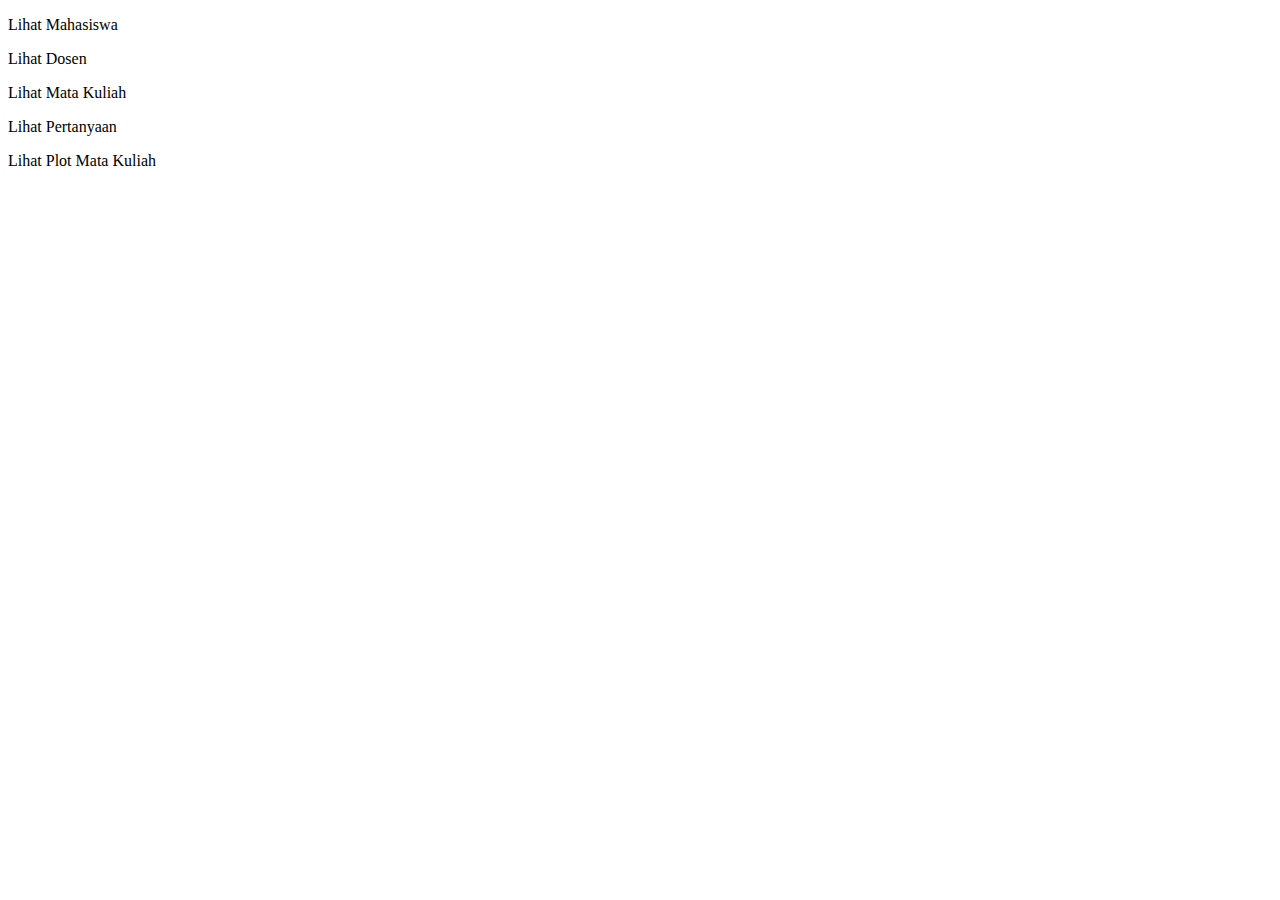
<file: src/main/resources/templates/index.html>
<!DOCTYPE html>
<html xmlns:th="http://www.thymeleaf.org">
<head>
<meta charset="ISO-8859-1">
<title th:text="${aqil}"> </title>
<link href="https://cdn.jsdelivr.net/npm/bootstrap@5.0.0-beta3/dist/css/bootstrap.min.css" rel="stylesheet" integrity="sha384-eOJMYsd53ii+scO/bJGFsiCZc+5NDVN2yr8+0RDqr0Ql0h+rP48ckxlpbzKgwra6" crossorigin="anonymous">
</head>
<body>


<p></p> <a th:href="@{'/mahasiswa/view/'}">Lihat Mahasiswa </a>
<p></p><a th:href="@{'/dosen/view/'}">Lihat Dosen </a>
<p></p><a th:href="@{'/matakuliah/view/'}">Lihat Mata Kuliah</a>
<p></p><a th:href="@{'/pertanyaan/view/'}">Lihat Pertanyaan</a>
<p></p><a th:href="@{'/plot/view/'}">Lihat Plot Mata Kuliah</a>

<script src="https://cdn.jsdelivr.net/npm/bootstrap@5.0.0-beta3/dist/js/bootstrap.bundle.min.js" integrity="sha384-JEW9xMcG8R+pH31jmWH6WWP0WintQrMb4s7ZOdauHnUtxwoG2vI5DkLtS3qm9Ekf" crossorigin="anonymous"></script>
</body>
</html>
</file>
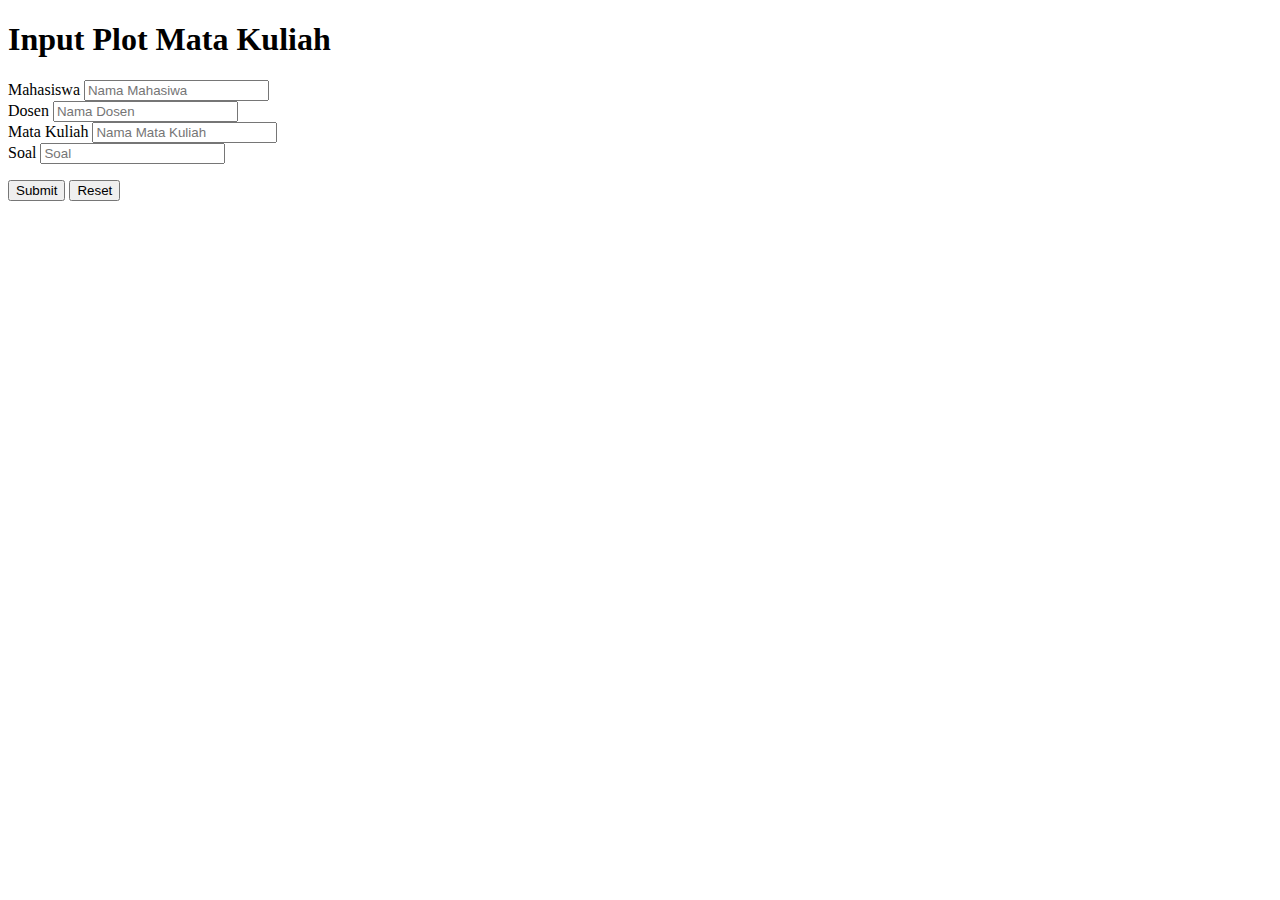
<file: src/main/resources/templates/add_plot.html>
<!DOCTYPE html>
<html xmlns:th="http://www.thymeleaf.org">  

<head>
<meta charset="ISO-8859-1">
<title>Add Plot</title>
<link href="https://cdn.jsdelivr.net/npm/bootstrap@5.0.0-beta3/dist/css/bootstrap.min.css" rel="stylesheet" integrity="sha384-eOJMYsd53ii+scO/bJGFsiCZc+5NDVN2yr8+0RDqr0Ql0h+rP48ckxlpbzKgwra6" crossorigin="anonymous">

</head>
<body>
<H1>Input Plot Mata Kuliah</H1>




<form action="#" th:action="@{/plot/view/}" th:object="${plot_mk}" method="post">
<div class="mb-3">
  <label for="nim" class="form-label">Mahasiswa</label>
  <input type="text" class="form-control" id="mhs" placeholder="Nama Mahasiwa" th:field="*{mahasiswa}">
</div>
<div class="mb-3">
  <label for="nama" class="form-label">Dosen</label>
  <input type="text" class="form-control" id="dsn" placeholder="Nama Dosen" th:field="*{dosen}">
</div>

<div class="mb-3">
  <label for="jk" class="form-label">Mata Kuliah</label>
  <input type="text" class="form-control" id="mk" placeholder="Nama Mata Kuliah" th:field="*{matakuliah}">
</div>

<div class="mb-3">
  <label for="password" class="form-label">Soal</label>
  <input type="text" class="form-control" id="soal" placeholder="Soal" th:field="*{soal}">
</div>	
 <p><input type="submit" value="Submit" /> <input type="reset" value="Reset" />
</form>

<script src="https://cdn.jsdelivr.net/npm/bootstrap@5.0.0-beta3/dist/js/bootstrap.bundle.min.js" integrity="sha384-JEW9xMcG8R+pH31jmWH6WWP0WintQrMb4s7ZOdauHnUtxwoG2vI5DkLtS3qm9Ekf" crossorigin="anonymous"></script>
</body>
</html>
</file>
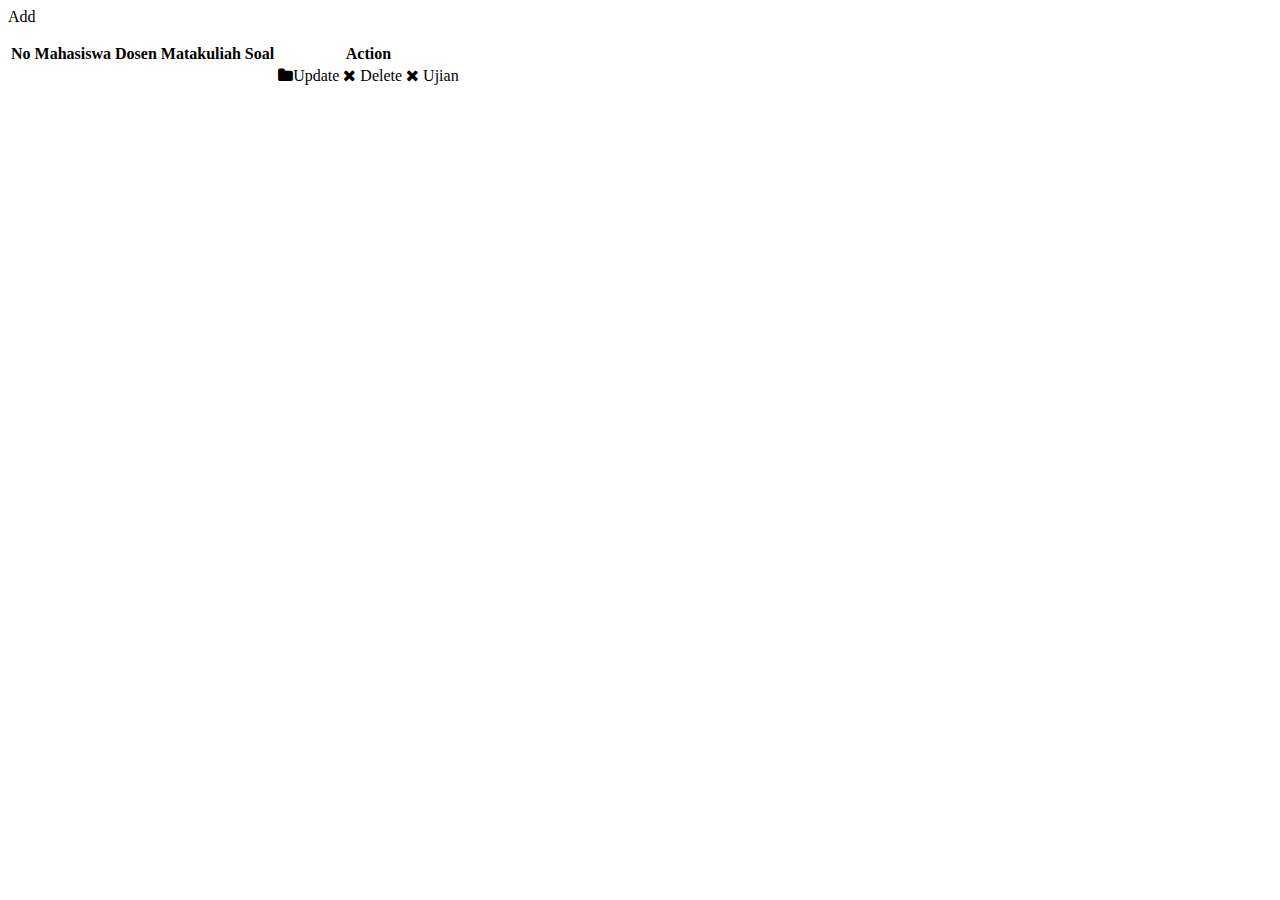
<file: src/main/resources/templates/view_plot.html>
<!DOCTYPE html>
<html>
<head>
<meta charset="ISO-8859-1">
<title>View Pertanyaan</title>
<link href="https://cdn.jsdelivr.net/npm/bootstrap@5.0.0-beta3/dist/css/bootstrap.min.css" rel="stylesheet" integrity="sha384-eOJMYsd53ii+scO/bJGFsiCZc+5NDVN2yr8+0RDqr0Ql0h+rP48ckxlpbzKgwra6" crossorigin="anonymous">
<link rel="stylesheet" href="https://cdnjs.cloudflare.com/ajax/libs/font-awesome/4.7.0/css/font-awesome.min.css">

</head>
<body>

<div th:replace="header :: header(active=${active})">
</div>


<div class="container-md">	
<div class="my-4 p-8 bg-body rounded shadow-md">

<div class="container-md">	
	<a th:href="@{'/plot/add/'}" class="btn btn-primary btn-sm" tabindex="-1" role="button" >Add</a>
<p></p>
	
<div class="table-responsive">
<table class="table table-light table-hover">
  <thead class="table-dark">
    <tr>
      <th scope="col">No</th>
      <th scope="col">Mahasiswa</th>
      <th scope="col">Dosen</th>
      <th scope="col">Matakuliah</th>
      <th scope="col">Soal</th>
      <th scope="col">Action</th>
    </tr>
  </thead>
  <tbody>
  
    <tr th:each="plot : ${listPlot}" >
      <td scope="row" th:text="${plot.idPlotMataKuliah}"></td>
      <td th:text="${plot.mahasiswa.namaMahasiswa}"></td>
      <td th:text="${plot.dosen.namaDosen}"></td>
      <td th:text="${plot.matakuliah.namaMataKuliah}"></td>
      <td th:text="${plot.soal.namaSoal}"></td>
      <td>
      	 <a class="btn btn-primary" tabindex="-1" role="button" ><i class="fa fa-folder" ></i>Update </a>
         <a th:href="@{/plot/delete/{id}(id=${plot.idPlotMataKuliah})}" class="btn btn-danger btn-sm" tabindex="-1" role="button" ><i class="fa fa-close"></i> Delete </a>
         <a th:href="@{'/ujian/view'}"class="btn btn-success" tabindex="-1" role="button" ><i class="fa fa-close"></i> Ujian </a>
      </td>
    </tr>
  </tbody>
</table>
</div>
</div>
</div>
</div>
<script src="https://cdn.jsdelivr.net/npm/bootstrap@5.0.0-beta3/dist/js/bootstrap.bundle.min.js" integrity="sha384-JEW9xMcG8R+pH31jmWH6WWP0WintQrMb4s7ZOdauHnUtxwoG2vI5DkLtS3qm9Ekf" crossorigin="anonymous"></script>

</body>
</html>
</file>
